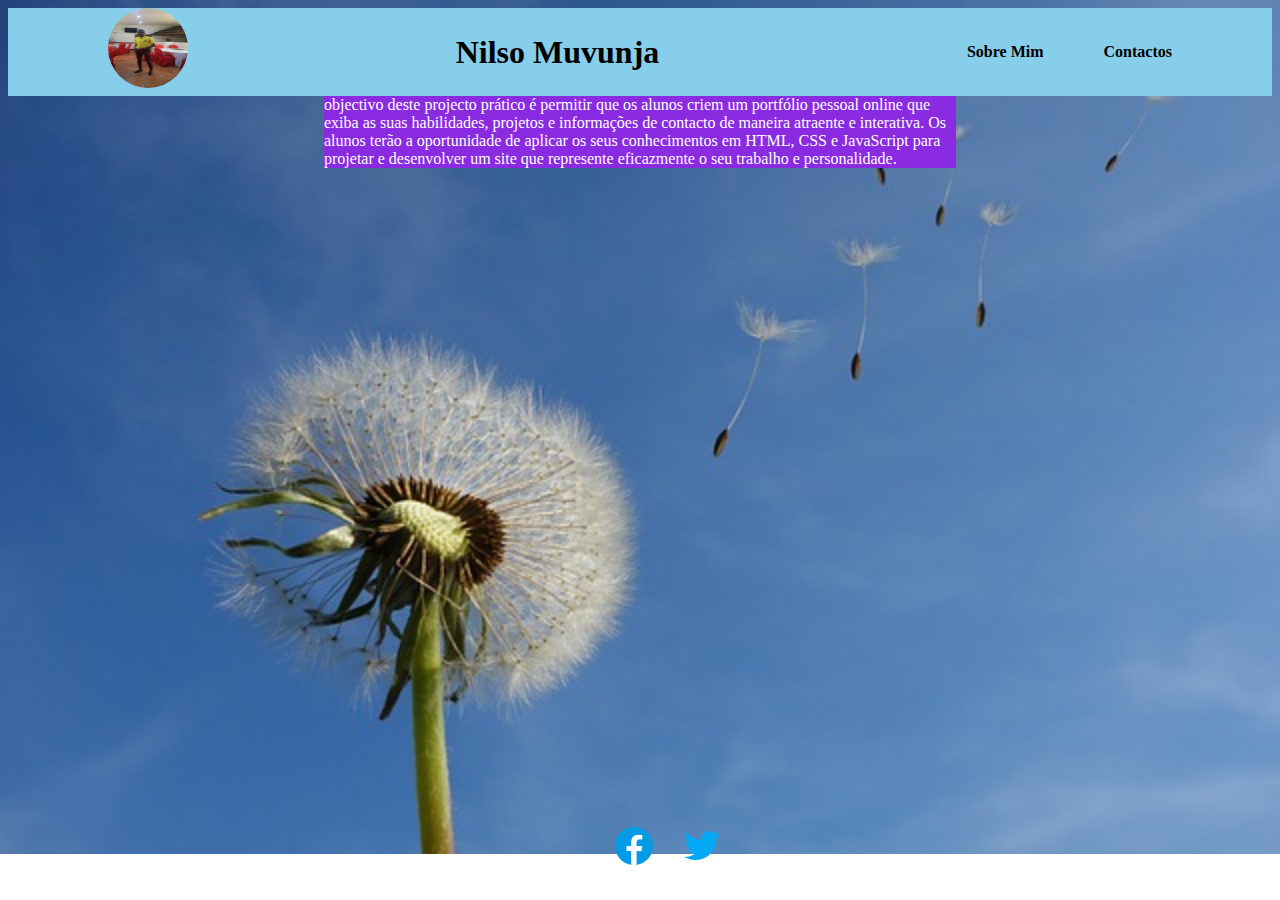
<file: index.html>
<!DOCTYPE html>
<html>
<head>
	<meta charset="utf-8">
	<meta name="viewport" content="width=device-width, initial-scale=1">
	<meta name="keywords" content="Muvunja, Nilso, Monitoria e Avaliação">

	<link rel="shortcut icon" type="image/x-icon"
	href="imagens/pessoal.png"/>

	<link href="css/principal.css" rel="stylesheet" type="text/css" />


	<title>Muvunja´s Site</title>
</head>
<body>
<!-- Cabeçalho-->
<header>
	<nav class="navbar">
		<div class="logo"><img src="imagens/foto.jpg"></div>
		<a href="#" class="logo">Nilso Muvunja</a>
	<ul class="menu">
		<li><a href="sobre.html">Sobre Mim</a>
		<li><a href="contactos.html">Contactos</a>

	</ul> 
		
	</nav>


</header>
<div class="center"> objectivo deste projecto prático é permitir que os alunos criem um portfólio pessoal online que exiba as suas habilidades, projetos e informações de contacto de maneira atraente e interativa. Os alunos terão a oportunidade de aplicar os seus conhecimentos em HTML, CSS e JavaScript para projetar e desenvolver um site que represente eficazmente o seu trabalho e personalidade.</div>

<!--Rodape com minhas redes sociais -->
<footer>
		
		<nav class="redes-sociais">
			<ul>
				<li>
				<a href="https://web.facebook.com/?_rdc=1&_rdr" target="_blank">
					<img src="imagens/fb.png" alt="facebook">
				</a>	

				</li>
				<li>
				<a href="https://twitter.com/home" target="_blank">
					<img src="imagens/tw.png" alt="twitter">
				</a>	

				</li>




			</ul>
				
	
	
</nav>


</footer>


</body>
</html>
</file>
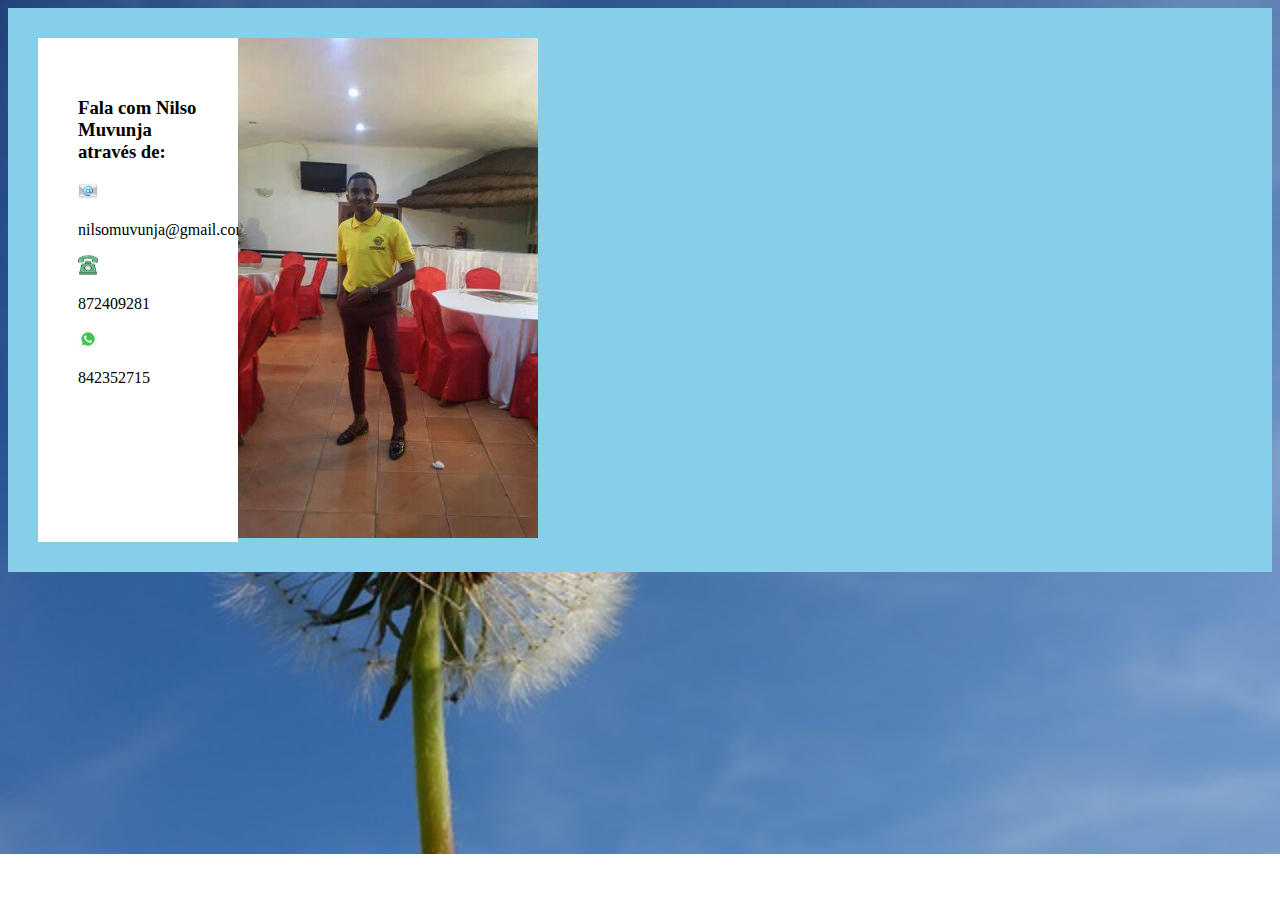
<file: contactos.html>
<!DOCTYPE html>
<html>
<head>
	<meta charset="utf-8">
	<meta name="viewport" content="width=device-width, initial-scale=1">
<link href="css/principal.css" rel="stylesheet" type="text/css" />

	<title>Contactos Nilso</title>
</head>
<body >
<section class="sobre-mim">
<div class="container">
	<div class="sobre-mim-text">
		<h3>Fala com Nilso Muvunja através de:</h3>
		<img src="imagens/em.png" alt=""><p>nilsomuvunja@gmail.com</p>
		<img src="imagens/tl.png" alt=""><p>872409281</p>
		<img src="imagens/wt.png" alt=""><p>842352715</p>
	</div>
	<div class="sobre-mim-img">
		<img src="imagens/foto.jpg" alt="">
	</div>
	
</div>	

</section>
</body>
</html>
</file>
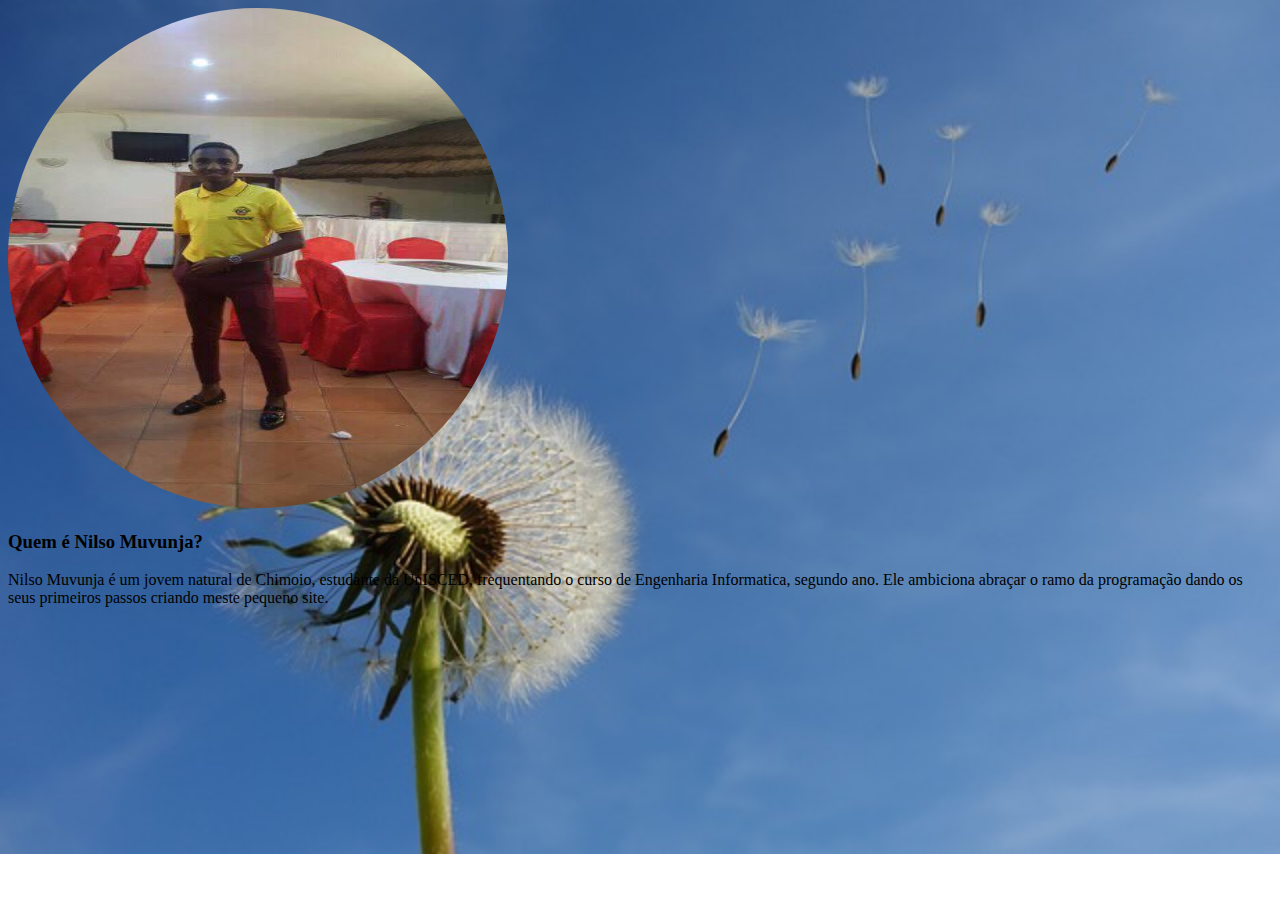
<file: sobre.html>
<!DOCTYPE html>
<html>
<head>
	<meta charset="utf-8">
	<meta name="viewport" content="width=device-width, initial-scale=1">

	<link href="css/principal.css" rel="stylesheet" type="text/css" />

	<title>Sobre Nilso</title>
</head>
<body>
<section sobre-sobre>
	<div class="sobre">
		<div class="img">
			<img src="imagens/foto.jpg" alt="">
		</div>
		<div class="sobre-text">
			<h3>Quem é Nilso Muvunja?</h3>
			Nilso Muvunja é um jovem natural de Chimoio, estudante da UnISCED, frequentando o curso de Engenharia Informatica, segundo ano. Ele ambiciona abraçar o ramo da programação dando os seus primeiros passos criando meste pequeno site.
			
		</div>
		
	</div>
	


</section>

</body>
</html>
</file>
<file: css/principal.css>
/*Corpo da Pagina Principal*/

body{
	background-image: url(../imagens/capa.jpg);
	background-repeat: no-repeat;
	background-size: cover;
	
}

/*Cabeçalho da Pagina Principal*/

header{

	background: skyblue;
}

/*Introdução da Imagem no cabeçalho*/
.logo img {
	width: 80px;
	height: 80px;
	border-radius: 80px;
}

li{
	list-style: none;
}

a{
	color: black;
	text-decoration: none;
}

/*Edição do Menu*/
.navbar{
	min-height: 70px;
	display: flex;
	align-items: center;
	justify-content: space-between;
	padding: 0 100px;
}

.logo{
	font-size: 2rem;
	font-weight: bold;
}
.menu{
display: flex;
align-items: center;	
gap: 60px;
font-weight: bold;
font-size: 1rem;
}

.center{
	display: flex;
	justify-content: center;
	align-items: center;
	background: blueviolet;
	width:50%;
	height: 50%;
	color: white;
	margin: auto;
	
}
.center{
	
}
/*Rodape onde so aparecem as redes sociais*/

footer{
	display: flex;
	justify-content: space-around;	
	position: absolute;
	bottom: 0;
	width: 100%;	
	}
/*Ediçaõ dos Icones das Redes Sociais*/
.redes-sociais ul{
	display: flex;
	list-style: none;
}

.redes-sociais ul a{
	display: block;
	padding: 10px;
}
 .redes-sociais ul li a img{
 	max-width: 100px;

 }
 /*Pagina de CONTACTOS*/

 .sobre-mim .container{
 	display: flex;
 	 	padding: 30px;
 }

 .sobre-mim .sobre-mim-text{
 	padding:40px;
 	width: 10%;
 	background: white;
 	 }
 .sobre-mim-text img{

 	width: 20px;
 	height: 20px;
 }
 .sobre-mim-img img{
 	width: 300px;
 	height: 500px;
 	
 }
 .sobre-mim{
 	background: skyblue;
  	justify-content: space-around;	
 }

/*Pagina Sobre MimSobre Mim*/

.sobre .img img{
width: 500px;
 	height: 500px;
 	border-radius: 500px;
}
</file>
